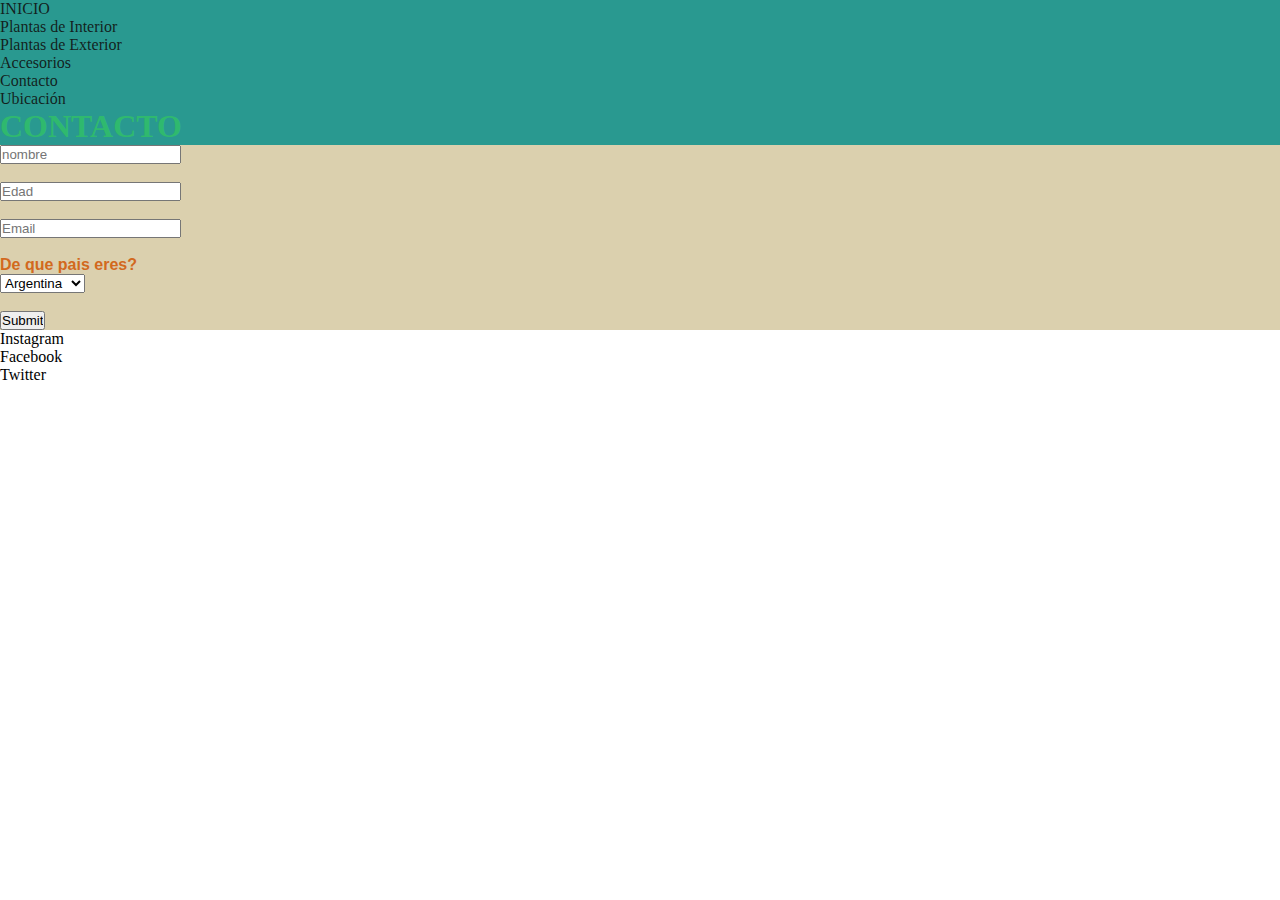
<file: pages/contacto.html>
<!DOCTYPE html>
<html lang="en">

<head>
    <meta charset="UTF-8">
    <meta http-equiv="X-UA-Compatible" content="IE=edge">
    <meta name="viewport" content="width=device-width, initial-scale=1.0">
    <link rel="stylesheet" href="../css/style.css">
    <title>Contacto</title>
    <link rel="shortcut icon" href="../recursos/logo-plantita.png">
</head>

<body>
    <header>
        <!-- Lista no ordenada -->
        <!-- Menu de navegabilidad -->
        <div>
            <nav>
                <ul  class="typo-externa">
                    <li>
                        <a href="../index.html">INICIO</a>
                    </li>
                    <li>
                        <a href="./pages/plantas-de-interior.html">Plantas de Interior</a>
                    </li>
                    <li>
                        <a href="../pages/plantas-de-exterior.html">Plantas de Exterior</a>
                    </li>
                    <li>
                        <a href="./accesorios.html">Accesorios</a>
                    </li>
                    <li>
                        <a href="./contacto.html">Contacto</a>
                    </li>
                    <li>
                        <a href="./ubicacion.html">Ubicación</a>
                    </li>
                </ul>
        
            </nav>
        </div>
        <h1>CONTACTO</h1>
    </header>

    <main id="main-contacto">
        <!-- Formularios -->
        <form action="#" method="get">
            <input type="text" placeholder="nombre" name="Nombre">
            <br><br>
            <input type="number" placeholder="Edad" name="Edad">
            <br><br>
            <input type="email" placeholder="Email" name="email">
            <br><br>
            <P class="parrafo-form">De que pais eres?</P>
            <select name="Nacionalidad">
                <option value="ARG">Argentina</option>
                <option value="VEN">Venezuela</option>
                <option value="MEX">México</option>
            </select>
            <br><br>
            <input type="submit">
        </form>
    </main>

    <footer>
        <ul>
            <li>
                Instagram
            </li>
            <li>
                Facebook
            </li>
            <li>
                Twitter
            </li>
        </ul>
    </footer>
</body>

</html>
</file>
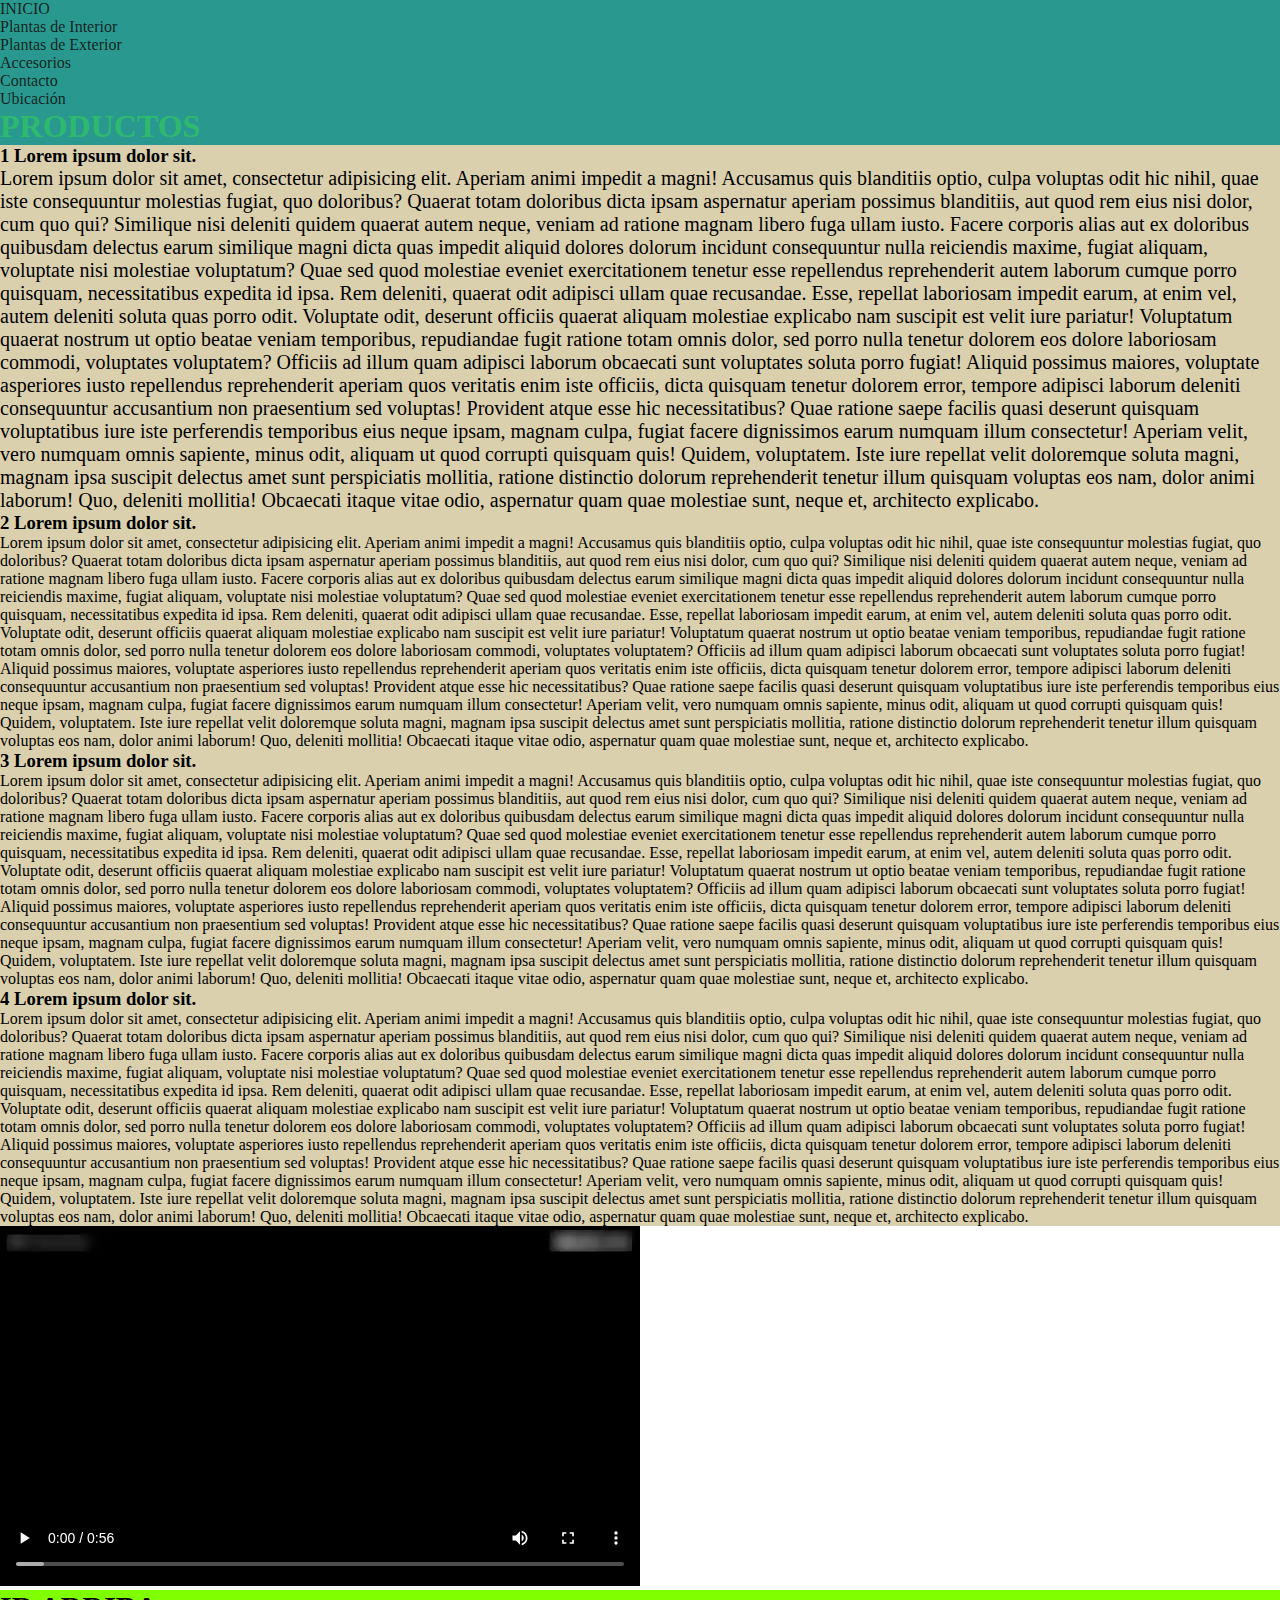
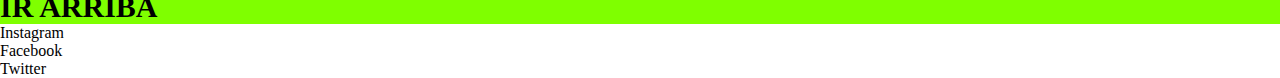
<file: pages/plantas-de-exterior.html>
<!DOCTYPE html>
<html lang="en">

<head>
    <meta charset="UTF-8">
    <meta http-equiv="X-UA-Compatible" content="IE=edge">
    <meta name="viewport" content="width=device-width, initial-scale=1.0">
    <link rel="stylesheet" href="../css/style.css">
    <title>Plantas de Exterior</title>
    <link rel="shortcut icon" href="../recursos/logo-plantita.png">
</head>

<body>
    <header>
        <div>
            <nav>
                <ul  class="typo-externa">
                    <li>
                        <a href="../index.html">INICIO</a>
                    </li>
                    <li>
                        <a href="./pages/plantas-de-interior.html">Plantas de Interior</a>
                    </li>
                    <li>
                        <a href="../pages/plantas-de-exterior.html">Plantas de Exterior</a>
                    </li>
                    <li>
                        <a href="./accesorios.html">Accesorios</a>
                    </li>
                    <li>
                        <a href="./contacto.html">Contacto</a>
                    </li>
                    <li>
                        <a href="./ubicacion.html">Ubicación</a>
                    </li>
                </ul>
        
            </nav>
        </div>
        <h1>PRODUCTOS</h1>
    </header>
    <main id="main-productos">
    <h3 id="arriba">1 Lorem ipsum dolor sit.</h3>
    <p class="subtitulo">Lorem ipsum dolor sit amet, consectetur adipisicing elit. Aperiam animi impedit a magni! Accusamus quis
        blanditiis optio, culpa voluptas odit hic nihil, quae iste consequuntur molestias fugiat, quo doloribus? Quaerat
        totam doloribus dicta ipsam aspernatur aperiam possimus blanditiis, aut quod rem eius nisi dolor, cum quo qui?
        Similique nisi deleniti quidem quaerat autem neque, veniam ad ratione magnam libero fuga ullam iusto. Facere
        corporis alias aut ex doloribus quibusdam delectus earum similique magni dicta quas impedit aliquid dolores
        dolorum incidunt consequuntur nulla reiciendis maxime, fugiat aliquam, voluptate nisi molestiae voluptatum? Quae
        sed quod molestiae eveniet exercitationem tenetur esse repellendus reprehenderit autem laborum cumque porro
        quisquam, necessitatibus expedita id ipsa. Rem deleniti, quaerat odit adipisci ullam quae recusandae. Esse,
        repellat laboriosam impedit earum, at enim vel, autem deleniti soluta quas porro odit. Voluptate odit, deserunt
        officiis quaerat aliquam molestiae explicabo nam suscipit est velit iure pariatur! Voluptatum quaerat nostrum ut
        optio beatae veniam temporibus, repudiandae fugit ratione totam omnis dolor, sed porro nulla tenetur dolorem eos
        dolore laboriosam commodi, voluptates voluptatem? Officiis ad illum quam adipisci laborum obcaecati sunt
        voluptates soluta porro fugiat! Aliquid possimus maiores, voluptate asperiores iusto repellendus reprehenderit
        aperiam quos veritatis enim iste officiis, dicta quisquam tenetur dolorem error, tempore adipisci laborum
        deleniti consequuntur accusantium non praesentium sed voluptas! Provident atque esse hic necessitatibus? Quae
        ratione saepe facilis quasi deserunt quisquam voluptatibus iure iste perferendis temporibus eius neque ipsam,
        magnam culpa, fugiat facere dignissimos earum numquam illum consectetur! Aperiam velit, vero numquam omnis
        sapiente, minus odit, aliquam ut quod corrupti quisquam quis! Quidem, voluptatem. Iste iure repellat velit
        doloremque soluta magni, magnam ipsa suscipit delectus amet sunt perspiciatis mollitia, ratione distinctio
        dolorum reprehenderit tenetur illum quisquam voluptas eos nam, dolor animi laborum! Quo, deleniti mollitia!
        Obcaecati itaque vitae odio, aspernatur quam quae molestiae sunt, neque et, architecto explicabo.</p>
    <h3>2 Lorem ipsum dolor sit.</h3>
    <p class="texto-2">Lorem ipsum dolor sit amet, consectetur adipisicing elit. Aperiam animi impedit a magni! Accusamus quis
        blanditiis optio, culpa voluptas odit hic nihil, quae iste consequuntur molestias fugiat, quo doloribus? Quaerat
        totam doloribus dicta ipsam aspernatur aperiam possimus blanditiis, aut quod rem eius nisi dolor, cum quo qui?
        Similique nisi deleniti quidem quaerat autem neque, veniam ad ratione magnam libero fuga ullam iusto. Facere
        corporis alias aut ex doloribus quibusdam delectus earum similique magni dicta quas impedit aliquid dolores
        dolorum incidunt consequuntur nulla reiciendis maxime, fugiat aliquam, voluptate nisi molestiae voluptatum? Quae
        sed quod molestiae eveniet exercitationem tenetur esse repellendus reprehenderit autem laborum cumque porro
        quisquam, necessitatibus expedita id ipsa. Rem deleniti, quaerat odit adipisci ullam quae recusandae. Esse,
        repellat laboriosam impedit earum, at enim vel, autem deleniti soluta quas porro odit. Voluptate odit, deserunt
        officiis quaerat aliquam molestiae explicabo nam suscipit est velit iure pariatur! Voluptatum quaerat nostrum ut
        optio beatae veniam temporibus, repudiandae fugit ratione totam omnis dolor, sed porro nulla tenetur dolorem eos
        dolore laboriosam commodi, voluptates voluptatem? Officiis ad illum quam adipisci laborum obcaecati sunt
        voluptates soluta porro fugiat! Aliquid possimus maiores, voluptate asperiores iusto repellendus reprehenderit
        aperiam quos veritatis enim iste officiis, dicta quisquam tenetur dolorem error, tempore adipisci laborum
        deleniti consequuntur accusantium non praesentium sed voluptas! Provident atque esse hic necessitatibus? Quae
        ratione saepe facilis quasi deserunt quisquam voluptatibus iure iste perferendis temporibus eius neque ipsam,
        magnam culpa, fugiat facere dignissimos earum numquam illum consectetur! Aperiam velit, vero numquam omnis
        sapiente, minus odit, aliquam ut quod corrupti quisquam quis! Quidem, voluptatem. Iste iure repellat velit
        doloremque soluta magni, magnam ipsa suscipit delectus amet sunt perspiciatis mollitia, ratione distinctio
        dolorum reprehenderit tenetur illum quisquam voluptas eos nam, dolor animi laborum! Quo, deleniti mollitia!
        Obcaecati itaque vitae odio, aspernatur quam quae molestiae sunt, neque et, architecto explicabo.</p>
    <h3>3 Lorem ipsum dolor sit.</h3>
    <p>Lorem ipsum dolor sit amet, consectetur adipisicing elit. Aperiam animi impedit a magni! Accusamus quis
        blanditiis optio, culpa voluptas odit hic nihil, quae iste consequuntur molestias fugiat, quo doloribus? Quaerat
        totam doloribus dicta ipsam aspernatur aperiam possimus blanditiis, aut quod rem eius nisi dolor, cum quo qui?
        Similique nisi deleniti quidem quaerat autem neque, veniam ad ratione magnam libero fuga ullam iusto. Facere
        corporis alias aut ex doloribus quibusdam delectus earum similique magni dicta quas impedit aliquid dolores
        dolorum incidunt consequuntur nulla reiciendis maxime, fugiat aliquam, voluptate nisi molestiae voluptatum? Quae
        sed quod molestiae eveniet exercitationem tenetur esse repellendus reprehenderit autem laborum cumque porro
        quisquam, necessitatibus expedita id ipsa. Rem deleniti, quaerat odit adipisci ullam quae recusandae. Esse,
        repellat laboriosam impedit earum, at enim vel, autem deleniti soluta quas porro odit. Voluptate odit, deserunt
        officiis quaerat aliquam molestiae explicabo nam suscipit est velit iure pariatur! Voluptatum quaerat nostrum ut
        optio beatae veniam temporibus, repudiandae fugit ratione totam omnis dolor, sed porro nulla tenetur dolorem eos
        dolore laboriosam commodi, voluptates voluptatem? Officiis ad illum quam adipisci laborum obcaecati sunt
        voluptates soluta porro fugiat! Aliquid possimus maiores, voluptate asperiores iusto repellendus reprehenderit
        aperiam quos veritatis enim iste officiis, dicta quisquam tenetur dolorem error, tempore adipisci laborum
        deleniti consequuntur accusantium non praesentium sed voluptas! Provident atque esse hic necessitatibus? Quae
        ratione saepe facilis quasi deserunt quisquam voluptatibus iure iste perferendis temporibus eius neque ipsam,
        magnam culpa, fugiat facere dignissimos earum numquam illum consectetur! Aperiam velit, vero numquam omnis
        sapiente, minus odit, aliquam ut quod corrupti quisquam quis! Quidem, voluptatem. Iste iure repellat velit
        doloremque soluta magni, magnam ipsa suscipit delectus amet sunt perspiciatis mollitia, ratione distinctio
        dolorum reprehenderit tenetur illum quisquam voluptas eos nam, dolor animi laborum! Quo, deleniti mollitia!
        Obcaecati itaque vitae odio, aspernatur quam quae molestiae sunt, neque et, architecto explicabo.</p>
    <h3>4 Lorem ipsum dolor sit.</h3>
    <p>Lorem ipsum dolor sit amet, consectetur adipisicing elit. Aperiam animi impedit a magni! Accusamus quis
        blanditiis optio, culpa voluptas odit hic nihil, quae iste consequuntur molestias fugiat, quo doloribus? Quaerat
        totam doloribus dicta ipsam aspernatur aperiam possimus blanditiis, aut quod rem eius nisi dolor, cum quo qui?
        Similique nisi deleniti quidem quaerat autem neque, veniam ad ratione magnam libero fuga ullam iusto. Facere
        corporis alias aut ex doloribus quibusdam delectus earum similique magni dicta quas impedit aliquid dolores
        dolorum incidunt consequuntur nulla reiciendis maxime, fugiat aliquam, voluptate nisi molestiae voluptatum? Quae
        sed quod molestiae eveniet exercitationem tenetur esse repellendus reprehenderit autem laborum cumque porro
        quisquam, necessitatibus expedita id ipsa. Rem deleniti, quaerat odit adipisci ullam quae recusandae. Esse,
        repellat laboriosam impedit earum, at enim vel, autem deleniti soluta quas porro odit. Voluptate odit, deserunt
        officiis quaerat aliquam molestiae explicabo nam suscipit est velit iure pariatur! Voluptatum quaerat nostrum ut
        optio beatae veniam temporibus, repudiandae fugit ratione totam omnis dolor, sed porro nulla tenetur dolorem eos
        dolore laboriosam commodi, voluptates voluptatem? Officiis ad illum quam adipisci laborum obcaecati sunt
        voluptates soluta porro fugiat! Aliquid possimus maiores, voluptate asperiores iusto repellendus reprehenderit
        aperiam quos veritatis enim iste officiis, dicta quisquam tenetur dolorem error, tempore adipisci laborum
        deleniti consequuntur accusantium non praesentium sed voluptas! Provident atque esse hic necessitatibus? Quae
        ratione saepe facilis quasi deserunt quisquam voluptatibus iure iste perferendis temporibus eius neque ipsam,
        magnam culpa, fugiat facere dignissimos earum numquam illum consectetur! Aperiam velit, vero numquam omnis
        sapiente, minus odit, aliquam ut quod corrupti quisquam quis! Quidem, voluptatem. Iste iure repellat velit
        doloremque soluta magni, magnam ipsa suscipit delectus amet sunt perspiciatis mollitia, ratione distinctio
        dolorum reprehenderit tenetur illum quisquam voluptas eos nam, dolor animi laborum! Quo, deleniti mollitia!
        Obcaecati itaque vitae odio, aspernatur quam quae molestiae sunt, neque et, architecto explicabo.</p>
        <!-- Enlace Interno -->
    
    </main>

<footer>
      <!-- video -->
      <video src="../recursos/video-planta.mp4" controls></video>

      <a href="#arriba" class="boton-oscuro">IR ARRIBA</a>

      <ul>
        <li>
            Instagram
        </li>
        <li>
            Facebook
        </li>
        <li>
            Twitter
        </li>
    </ul>
    
</footer>
    

  

</body>

</html>
</file>
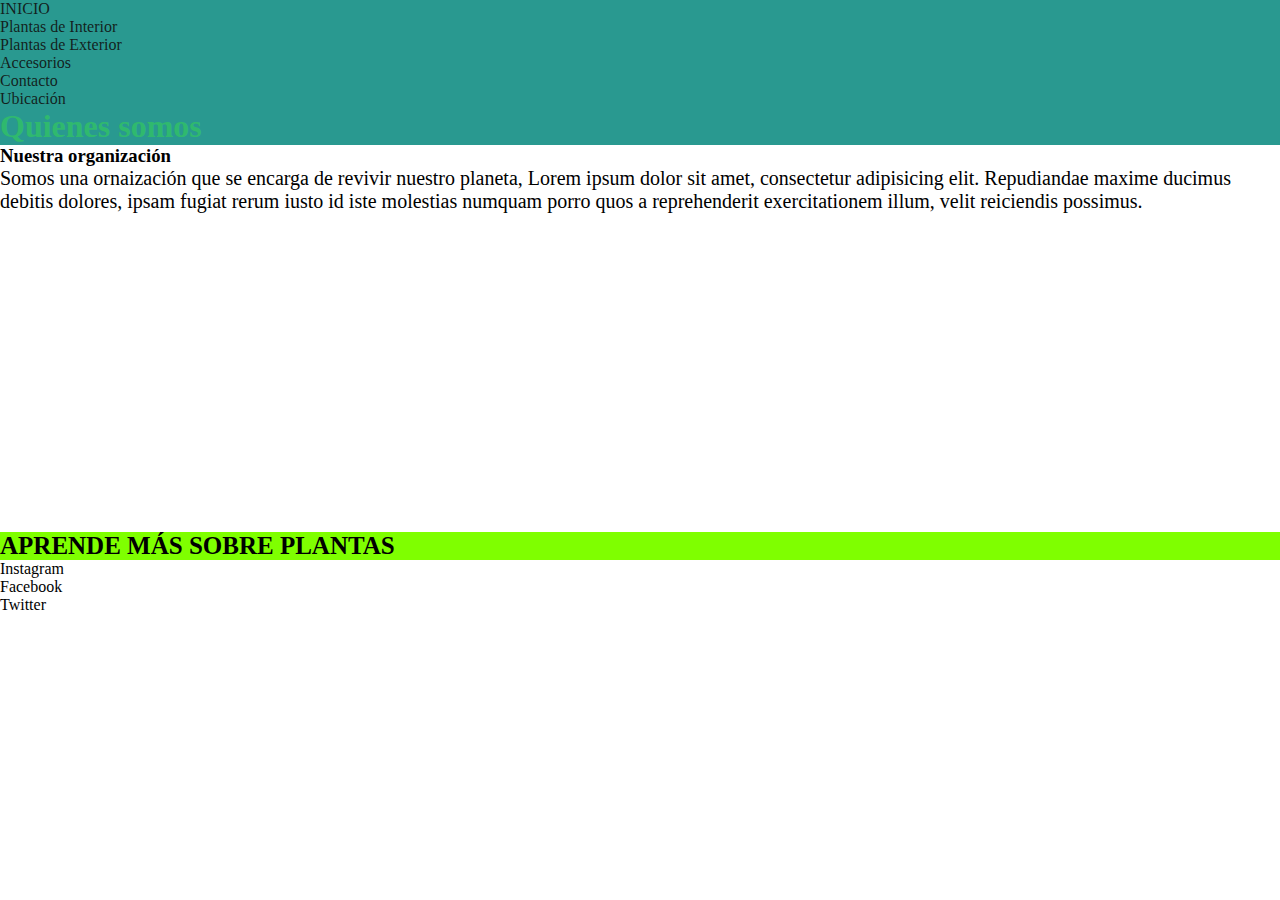
<file: pages/plantas-de-interior.html>
<!DOCTYPE html>
<html lang="en">

<head>
    <meta charset="UTF-8">
    <meta http-equiv="X-UA-Compatible" content="IE=edge">
    <meta name="viewport" content="width=device-width, initial-scale=1.0">
    <link rel="stylesheet" href="../css/style.css">
    <title>Plantas de Interior</title>
    <link rel="shortcut icon" href="../recursos/logo-plantita.png">
</head>

<body>
    <header>
        <div>
            <nav>
                <ul class="typo-externa">
                    <li>
                        <a href="../index.html">INICIO</a>
                    </li>
                    <li>
                        <a href="./pages/plantas-de-interior.html">Plantas de Interior</a>
                    </li>
                    <li>
                        <a href="../pages/plantas-de-exterior.html">Plantas de Exterior</a>
                    </li>
                    <li>
                        <a href="./accesorios.html">Accesorios</a>
                    </li>
                    <li>
                        <a href="./contacto.html">Contacto</a>
                    </li>
                    <li>
                        <a href="./ubicacion.html">Ubicación</a>
                    </li>
                </ul>
        
            </nav>
        </div>
        <h1>Quienes somos</h1>
    </header>
    <main id="main-quienes-somos">
        <h3>Nuestra organización</h3>
        <p class="subtitulo">Somos una ornaización que se encarga de revivir nuestro planeta, Lorem ipsum dolor sit amet, consectetur
            adipisicing elit. Repudiandae maxime ducimus debitis dolores, ipsam fugiat rerum iusto id iste molestias
            numquam porro quos a reprehenderit exercitationem illum, velit reiciendis possimus.</p>

        <!-- Enlace iframe -->
        <iframe width="560" height="315" src="https://www.youtube.com/embed/CLqLX_2yZEM" title="YouTube video player"
            frameborder="0"
            allow="accelerometer; autoplay; clipboard-write; encrypted-media; gyroscope; picture-in-picture; web-share"
            allowfullscreen></iframe>

            <!-- Enlaces absolutos -->
    <a href="https://www.guiaverde.com/guia-de-plantas/" target="_blank" class="boton-enlace">APRENDE MÁS SOBRE PLANTAS</a>

    </main>

 <footer>
    <ul>
        <li>
            Instagram
        </li>
        <li>
            Facebook
        </li>
        <li>
            Twitter
        </li>
    </ul>

 </footer>


</body>

</html>
</file>
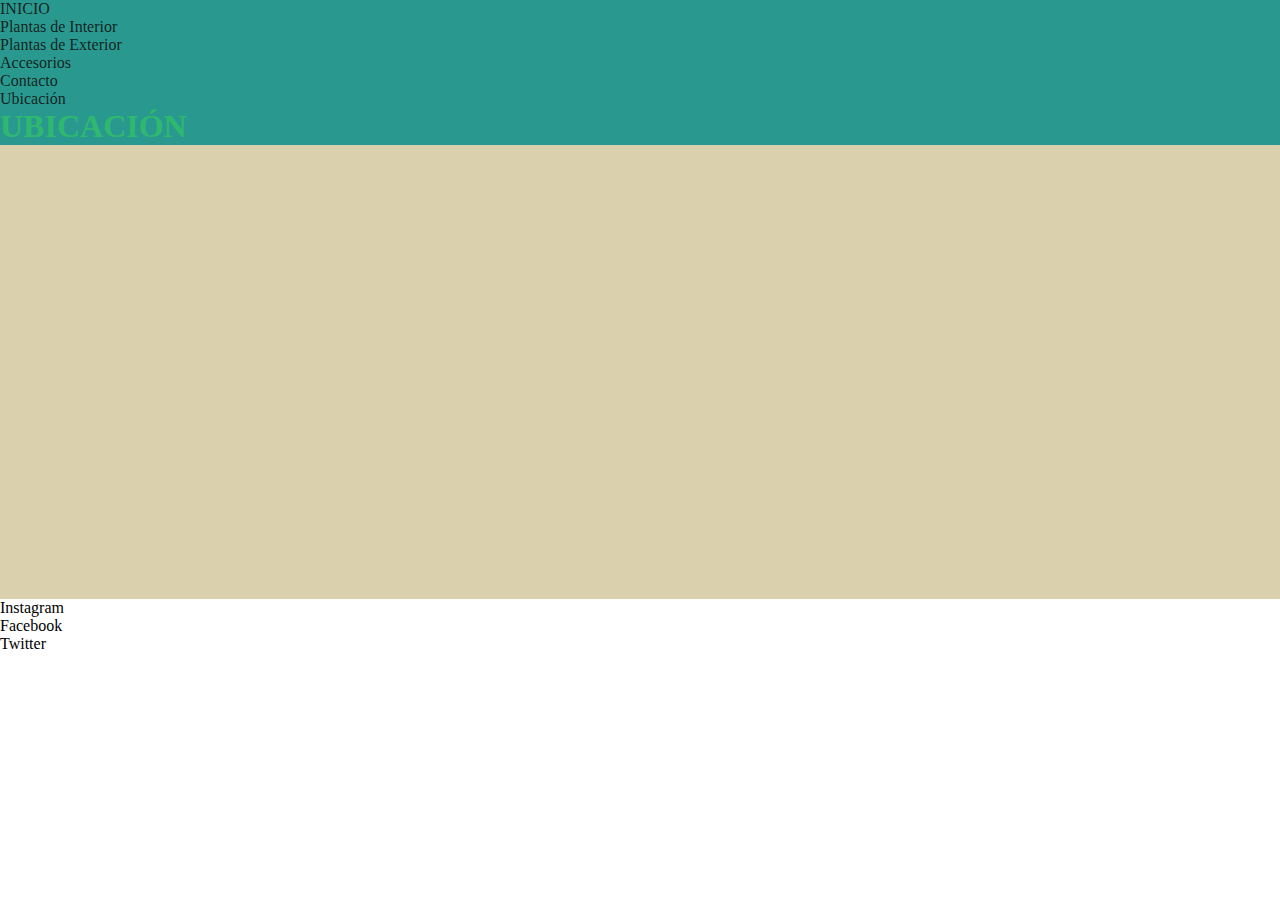
<file: pages/ubicacion.html>
<!DOCTYPE html>
<html lang="en">

<head>
    <meta charset="UTF-8">
    <meta http-equiv="X-UA-Compatible" content="IE=edge">
    <meta name="viewport" content="width=device-width, initial-scale=1.0">
    <link rel="stylesheet" href="../css/style.css">
    <title>Ubicación</title>
    <link rel="shortcut icon" href="../recursos/logo-plantita.png">
</head>

<body>
    <header>
        <div>
            <nav>
                <ul  class="typo-externa">
                    <li>
                        <a href="../index.html">INICIO</a>
                    </li>
                    <li>
                        <a href="./pages/plantas-de-interior.html">Plantas de Interior</a>
                    </li>
                    <li>
                        <a href="../pages/plantas-de-exterior.html">Plantas de Exterior</a>
                    </li>
                    <li>
                        <a href="./accesorios.html">Accesorios</a>
                    </li>
                    <li>
                        <a href="./contacto.html">Contacto</a>
                    </li>
                    <li>
                        <a href="./ubicacion.html">Ubicación</a>
                    </li>
                </ul>
        
            </nav>
        </div>
        <h1>UBICACIÓN</h1>
    </header>
    <main id="main-ubicacion">
        <!--Etiqueta iframe  -->
    <iframe
    src="https://www.google.com/maps/embed?pb=!1m18!1m12!1m3!1d52519.33657590458!2d-58.44326034265137!3d-34.643121102366734!2m3!1f0!2f0!3f0!3m2!1i1024!2i768!4f13.1!3m3!1m2!1s0x95a334c73fe3e107%3A0xeae5d0a098ae5c1!2sUsina%20del%20Arte!5e0!3m2!1ses!2sar!4v1678987742065!5m2!1ses!2sar"
    width="600" height="450" style="border:0;" allowfullscreen="" loading="lazy"
    referrerpolicy="no-referrer-when-downgrade"></iframe>

        
    </main>

    <footer>
        <ul>
            <li>
                Instagram
            </li>
            <li>
                Facebook
            </li>
            <li>
                Twitter
            </li>
        </ul>
    </footer>
    
</body>

</html>
</file>
<file: css/style.css>
*{
    margin: 0;
    padding: 0;
}

/*ESTILOS DEL HEADER (NAV)*/

.header{
    display: flex;
    justify-content: space-between;
    align-items: center;
    
}

.header a img{
    width: 100px;
}

.flex-ul{
    display: flex;
    list-style-type: none;
    width: 1200px;
    justify-content: space-around;
    
    
    
}

.flex-ul li {
    padding: 10px;
    transition: background-color .5s;
    text-align: center;
    height: 100%;
    border: 0 5 0 5;
    }

a {
    text-decoration: none;
    color: #0f0909da;
    font-weight: normal;
    display: block;
    width: 100%;
    height: 100%;
  }


h1{
    color: rgba(49, 192, 104, 0.842);
}

.destacados h2{
    text-align: center;
    color: #c5a742;
    font-family: sans-serif;
    padding: 20px 0;
    }

.section-flex{
    display: flex;
    justify-content: space-around;
    flex-wrap: wrap;
}

.section-flex img{
    width: 250px;

}

.section-flex p{
    width: 360px;
    text-align: center;
    padding: 20px;
}

#main-index{
    background-color: antiquewhite;
}


#main-productos{
    background-color: #9c7f205d;
}

#main-galerias{
    background-color: #9c7f205d;
}

#main-contacto{
    background-color: #9c7f205d;
}

#main-ubicacion{
    background-color: #9c7f205d;
}

.subtitulo{
    font-size: 20px;
}

.boton-oscuro{
    background-color: chartreuse;
    color: black;
    font-size: 30px;
    font-weight: 800;
}



header{
    background-color: rgb(41, 153, 144);
}



.boton-enlace{
    color: black;
    font-size: 25px;
    background-color: chartreuse;
    font-weight: 800;

}

.texto-2{
    font-family: cursive;
}

.parrafo-form{
    color: chocolate;
    font-family: sans-serif;
    font-weight: 800;
}

@media (max-width: 375px){

}
</file>
